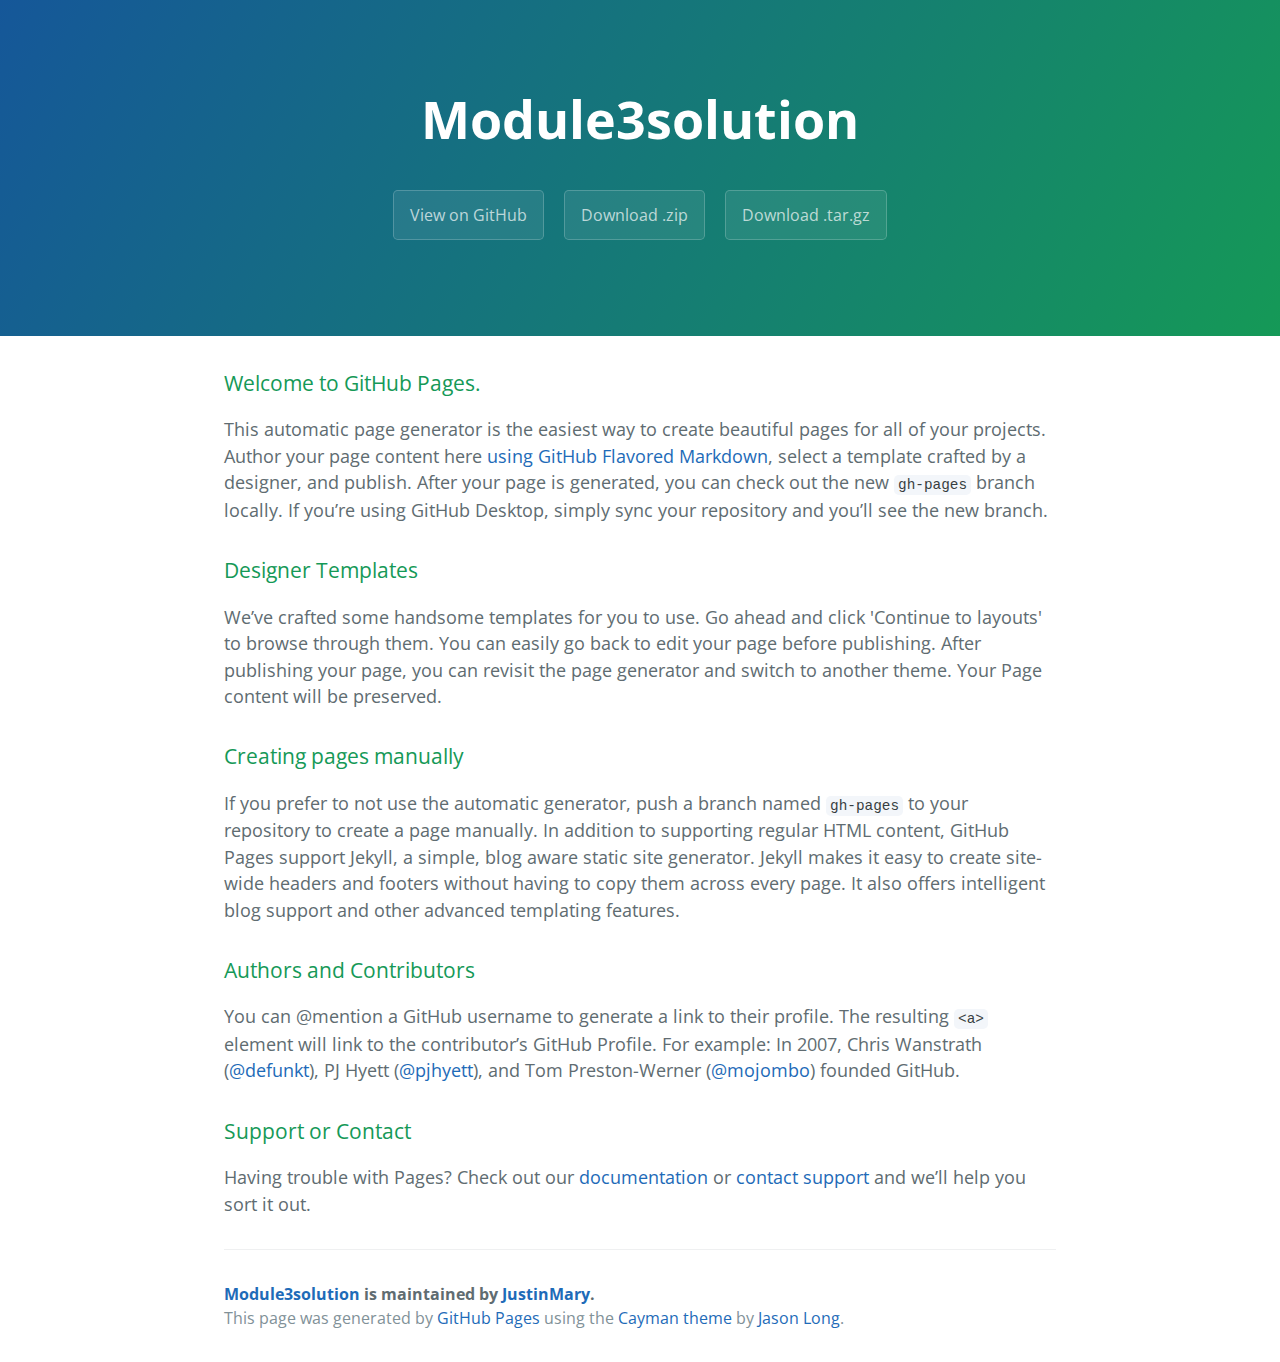
<file: index.html>
<!DOCTYPE html>
<html lang="en-us">
  <head>
    <meta charset="UTF-8">
    <title>Module3solution by JustinMary</title>
    <meta name="viewport" content="width=device-width, initial-scale=1">
    <link rel="stylesheet" type="text/css" href="stylesheets/normalize.css" media="screen">
    <link href='https://fonts.googleapis.com/css?family=Open+Sans:400,700' rel='stylesheet' type='text/css'>
    <link rel="stylesheet" type="text/css" href="stylesheets/stylesheet.css" media="screen">
    <link rel="stylesheet" type="text/css" href="stylesheets/github-light.css" media="screen">
  </head>
  <body>
    <section class="page-header">
      <h1 class="project-name">Module3solution</h1>
      <h2 class="project-tagline"></h2>
      <a href="https://github.com/JustinMary/Module3solution" class="btn">View on GitHub</a>
      <a href="https://github.com/JustinMary/Module3solution/zipball/master" class="btn">Download .zip</a>
      <a href="https://github.com/JustinMary/Module3solution/tarball/master" class="btn">Download .tar.gz</a>
    </section>

    <section class="main-content">
      <h3>
<a id="welcome-to-github-pages" class="anchor" href="#welcome-to-github-pages" aria-hidden="true"><span aria-hidden="true" class="octicon octicon-link"></span></a>Welcome to GitHub Pages.</h3>

<p>This automatic page generator is the easiest way to create beautiful pages for all of your projects. Author your page content here <a href="https://guides.github.com/features/mastering-markdown/">using GitHub Flavored Markdown</a>, select a template crafted by a designer, and publish. After your page is generated, you can check out the new <code>gh-pages</code> branch locally. If you’re using GitHub Desktop, simply sync your repository and you’ll see the new branch.</p>

<h3>
<a id="designer-templates" class="anchor" href="#designer-templates" aria-hidden="true"><span aria-hidden="true" class="octicon octicon-link"></span></a>Designer Templates</h3>

<p>We’ve crafted some handsome templates for you to use. Go ahead and click 'Continue to layouts' to browse through them. You can easily go back to edit your page before publishing. After publishing your page, you can revisit the page generator and switch to another theme. Your Page content will be preserved.</p>

<h3>
<a id="creating-pages-manually" class="anchor" href="#creating-pages-manually" aria-hidden="true"><span aria-hidden="true" class="octicon octicon-link"></span></a>Creating pages manually</h3>

<p>If you prefer to not use the automatic generator, push a branch named <code>gh-pages</code> to your repository to create a page manually. In addition to supporting regular HTML content, GitHub Pages support Jekyll, a simple, blog aware static site generator. Jekyll makes it easy to create site-wide headers and footers without having to copy them across every page. It also offers intelligent blog support and other advanced templating features.</p>

<h3>
<a id="authors-and-contributors" class="anchor" href="#authors-and-contributors" aria-hidden="true"><span aria-hidden="true" class="octicon octicon-link"></span></a>Authors and Contributors</h3>

<p>You can @mention a GitHub username to generate a link to their profile. The resulting <code>&lt;a&gt;</code> element will link to the contributor’s GitHub Profile. For example: In 2007, Chris Wanstrath (<a href="https://github.com/defunkt" class="user-mention">@defunkt</a>), PJ Hyett (<a href="https://github.com/pjhyett" class="user-mention">@pjhyett</a>), and Tom Preston-Werner (<a href="https://github.com/mojombo" class="user-mention">@mojombo</a>) founded GitHub.</p>

<h3>
<a id="support-or-contact" class="anchor" href="#support-or-contact" aria-hidden="true"><span aria-hidden="true" class="octicon octicon-link"></span></a>Support or Contact</h3>

<p>Having trouble with Pages? Check out our <a href="https://help.github.com/pages">documentation</a> or <a href="https://github.com/contact">contact support</a> and we’ll help you sort it out.</p>

      <footer class="site-footer">
        <span class="site-footer-owner"><a href="https://github.com/JustinMary/Module3solution">Module3solution</a> is maintained by <a href="https://github.com/JustinMary">JustinMary</a>.</span>

        <span class="site-footer-credits">This page was generated by <a href="https://pages.github.com">GitHub Pages</a> using the <a href="https://github.com/jasonlong/cayman-theme">Cayman theme</a> by <a href="https://twitter.com/jasonlong">Jason Long</a>.</span>
      </footer>

    </section>

  
  </body>
</html>
</file>
<file: stylesheets/stylesheet.css>
* {
  box-sizing: border-box; }

body {
  padding: 0;
  margin: 0;
  font-family: "Open Sans", "Helvetica Neue", Helvetica, Arial, sans-serif;
  font-size: 16px;
  line-height: 1.5;
  color: #606c71; }

a {
  color: #1e6bb8;
  text-decoration: none; }
  a:hover {
    text-decoration: underline; }

.btn {
  display: inline-block;
  margin-bottom: 1rem;
  color: rgba(255, 255, 255, 0.7);
  background-color: rgba(255, 255, 255, 0.08);
  border-color: rgba(255, 255, 255, 0.2);
  border-style: solid;
  border-width: 1px;
  border-radius: 0.3rem;
  transition: color 0.2s, background-color 0.2s, border-color 0.2s; }
  .btn + .btn {
    margin-left: 1rem; }

.btn:hover {
  color: rgba(255, 255, 255, 0.8);
  text-decoration: none;
  background-color: rgba(255, 255, 255, 0.2);
  border-color: rgba(255, 255, 255, 0.3); }

@media screen and (min-width: 64em) {
  .btn {
    padding: 0.75rem 1rem; } }

@media screen and (min-width: 42em) and (max-width: 64em) {
  .btn {
    padding: 0.6rem 0.9rem;
    font-size: 0.9rem; } }

@media screen and (max-width: 42em) {
  .btn {
    display: block;
    width: 100%;
    padding: 0.75rem;
    font-size: 0.9rem; }
    .btn + .btn {
      margin-top: 1rem;
      margin-left: 0; } }

.page-header {
  color: #fff;
  text-align: center;
  background-color: #159957;
  background-image: linear-gradient(120deg, #155799, #159957); }

@media screen and (min-width: 64em) {
  .page-header {
    padding: 5rem 6rem; } }

@media screen and (min-width: 42em) and (max-width: 64em) {
  .page-header {
    padding: 3rem 4rem; } }

@media screen and (max-width: 42em) {
  .page-header {
    padding: 2rem 1rem; } }

.project-name {
  margin-top: 0;
  margin-bottom: 0.1rem; }

@media screen and (min-width: 64em) {
  .project-name {
    font-size: 3.25rem; } }

@media screen and (min-width: 42em) and (max-width: 64em) {
  .project-name {
    font-size: 2.25rem; } }

@media screen and (max-width: 42em) {
  .project-name {
    font-size: 1.75rem; } }

.project-tagline {
  margin-bottom: 2rem;
  font-weight: normal;
  opacity: 0.7; }

@media screen and (min-width: 64em) {
  .project-tagline {
    font-size: 1.25rem; } }

@media screen and (min-width: 42em) and (max-width: 64em) {
  .project-tagline {
    font-size: 1.15rem; } }

@media screen and (max-width: 42em) {
  .project-tagline {
    font-size: 1rem; } }

.main-content :first-child {
  margin-top: 0; }
.main-content img {
  max-width: 100%; }
.main-content h1, .main-content h2, .main-content h3, .main-content h4, .main-content h5, .main-content h6 {
  margin-top: 2rem;
  margin-bottom: 1rem;
  font-weight: normal;
  color: #159957; }
.main-content p {
  margin-bottom: 1em; }
.main-content code {
  padding: 2px 4px;
  font-family: Consolas, "Liberation Mono", Menlo, Courier, monospace;
  font-size: 0.9rem;
  color: #383e41;
  background-color: #f3f6fa;
  border-radius: 0.3rem; }
.main-content pre {
  padding: 0.8rem;
  margin-top: 0;
  margin-bottom: 1rem;
  font: 1rem Consolas, "Liberation Mono", Menlo, Courier, monospace;
  color: #567482;
  word-wrap: normal;
  background-color: #f3f6fa;
  border: solid 1px #dce6f0;
  border-radius: 0.3rem; }
  .main-content pre > code {
    padding: 0;
    margin: 0;
    font-size: 0.9rem;
    color: #567482;
    word-break: normal;
    white-space: pre;
    background: transparent;
    border: 0; }
.main-content .highlight {
  margin-bottom: 1rem; }
  .main-content .highlight pre {
    margin-bottom: 0;
    word-break: normal; }
.main-content .highlight pre, .main-content pre {
  padding: 0.8rem;
  overflow: auto;
  font-size: 0.9rem;
  line-height: 1.45;
  border-radius: 0.3rem; }
.main-content pre code, .main-content pre tt {
  display: inline;
  max-width: initial;
  padding: 0;
  margin: 0;
  overflow: initial;
  line-height: inherit;
  word-wrap: normal;
  background-color: transparent;
  border: 0; }
  .main-content pre code:before, .main-content pre code:after, .main-content pre tt:before, .main-content pre tt:after {
    content: normal; }
.main-content ul, .main-content ol {
  margin-top: 0; }
.main-content blockquote {
  padding: 0 1rem;
  margin-left: 0;
  color: #819198;
  border-left: 0.3rem solid #dce6f0; }
  .main-content blockquote > :first-child {
    margin-top: 0; }
  .main-content blockquote > :last-child {
    margin-bottom: 0; }
.main-content table {
  display: block;
  width: 100%;
  overflow: auto;
  word-break: normal;
  word-break: keep-all; }
  .main-content table th {
    font-weight: bold; }
  .main-content table th, .main-content table td {
    padding: 0.5rem 1rem;
    border: 1px solid #e9ebec; }
.main-content dl {
  padding: 0; }
  .main-content dl dt {
    padding: 0;
    margin-top: 1rem;
    font-size: 1rem;
    font-weight: bold; }
  .main-content dl dd {
    padding: 0;
    margin-bottom: 1rem; }
.main-content hr {
  height: 2px;
  padding: 0;
  margin: 1rem 0;
  background-color: #eff0f1;
  border: 0; }

@media screen and (min-width: 64em) {
  .main-content {
    max-width: 64rem;
    padding: 2rem 6rem;
    margin: 0 auto;
    font-size: 1.1rem; } }

@media screen and (min-width: 42em) and (max-width: 64em) {
  .main-content {
    padding: 2rem 4rem;
    font-size: 1.1rem; } }

@media screen and (max-width: 42em) {
  .main-content {
    padding: 2rem 1rem;
    font-size: 1rem; } }

.site-footer {
  padding-top: 2rem;
  margin-top: 2rem;
  border-top: solid 1px #eff0f1; }

.site-footer-owner {
  display: block;
  font-weight: bold; }

.site-footer-credits {
  color: #819198; }

@media screen and (min-width: 64em) {
  .site-footer {
    font-size: 1rem; } }

@media screen and (min-width: 42em) and (max-width: 64em) {
  .site-footer {
    font-size: 1rem; } }

@media screen and (max-width: 42em) {
  .site-footer {
    font-size: 0.9rem; } }
</file>
<file: stylesheets/github-light.css>
/*
The MIT License (MIT)

Copyright (c) 2016 GitHub, Inc.

Permission is hereby granted, free of charge, to any person obtaining a copy
of this software and associated documentation files (the "Software"), to deal
in the Software without restriction, including without limitation the rights
to use, copy, modify, merge, publish, distribute, sublicense, and/or sell
copies of the Software, and to permit persons to whom the Software is
furnished to do so, subject to the following conditions:

The above copyright notice and this permission notice shall be included in all
copies or substantial portions of the Software.

THE SOFTWARE IS PROVIDED "AS IS", WITHOUT WARRANTY OF ANY KIND, EXPRESS OR
IMPLIED, INCLUDING BUT NOT LIMITED TO THE WARRANTIES OF MERCHANTABILITY,
FITNESS FOR A PARTICULAR PURPOSE AND NONINFRINGEMENT. IN NO EVENT SHALL THE
AUTHORS OR COPYRIGHT HOLDERS BE LIABLE FOR ANY CLAIM, DAMAGES OR OTHER
LIABILITY, WHETHER IN AN ACTION OF CONTRACT, TORT OR OTHERWISE, ARISING FROM,
OUT OF OR IN CONNECTION WITH THE SOFTWARE OR THE USE OR OTHER DEALINGS IN THE
SOFTWARE.

*/

.pl-c /* comment */ {
  color: #969896;
}

.pl-c1 /* constant, variable.other.constant, support, meta.property-name, support.constant, support.variable, meta.module-reference, markup.raw, meta.diff.header */,
.pl-s .pl-v /* string variable */ {
  color: #0086b3;
}

.pl-e /* entity */,
.pl-en /* entity.name */ {
  color: #795da3;
}

.pl-smi /* variable.parameter.function, storage.modifier.package, storage.modifier.import, storage.type.java, variable.other */,
.pl-s .pl-s1 /* string source */ {
  color: #333;
}

.pl-ent /* entity.name.tag */ {
  color: #63a35c;
}

.pl-k /* keyword, storage, storage.type */ {
  color: #a71d5d;
}

.pl-s /* string */,
.pl-pds /* punctuation.definition.string, string.regexp.character-class */,
.pl-s .pl-pse .pl-s1 /* string punctuation.section.embedded source */,
.pl-sr /* string.regexp */,
.pl-sr .pl-cce /* string.regexp constant.character.escape */,
.pl-sr .pl-sre /* string.regexp source.ruby.embedded */,
.pl-sr .pl-sra /* string.regexp string.regexp.arbitrary-repitition */ {
  color: #183691;
}

.pl-v /* variable */ {
  color: #ed6a43;
}

.pl-id /* invalid.deprecated */ {
  color: #b52a1d;
}

.pl-ii /* invalid.illegal */ {
  color: #f8f8f8;
  background-color: #b52a1d;
}

.pl-sr .pl-cce /* string.regexp constant.character.escape */ {
  font-weight: bold;
  color: #63a35c;
}

.pl-ml /* markup.list */ {
  color: #693a17;
}

.pl-mh /* markup.heading */,
.pl-mh .pl-en /* markup.heading entity.name */,
.pl-ms /* meta.separator */ {
  font-weight: bold;
  color: #1d3e81;
}

.pl-mq /* markup.quote */ {
  color: #008080;
}

.pl-mi /* markup.italic */ {
  font-style: italic;
  color: #333;
}

.pl-mb /* markup.bold */ {
  font-weight: bold;
  color: #333;
}

.pl-md /* markup.deleted, meta.diff.header.from-file */ {
  color: #bd2c00;
  background-color: #ffecec;
}

.pl-mi1 /* markup.inserted, meta.diff.header.to-file */ {
  color: #55a532;
  background-color: #eaffea;
}

.pl-mdr /* meta.diff.range */ {
  font-weight: bold;
  color: #795da3;
}

.pl-mo /* meta.output */ {
  color: #1d3e81;
}
</file>
